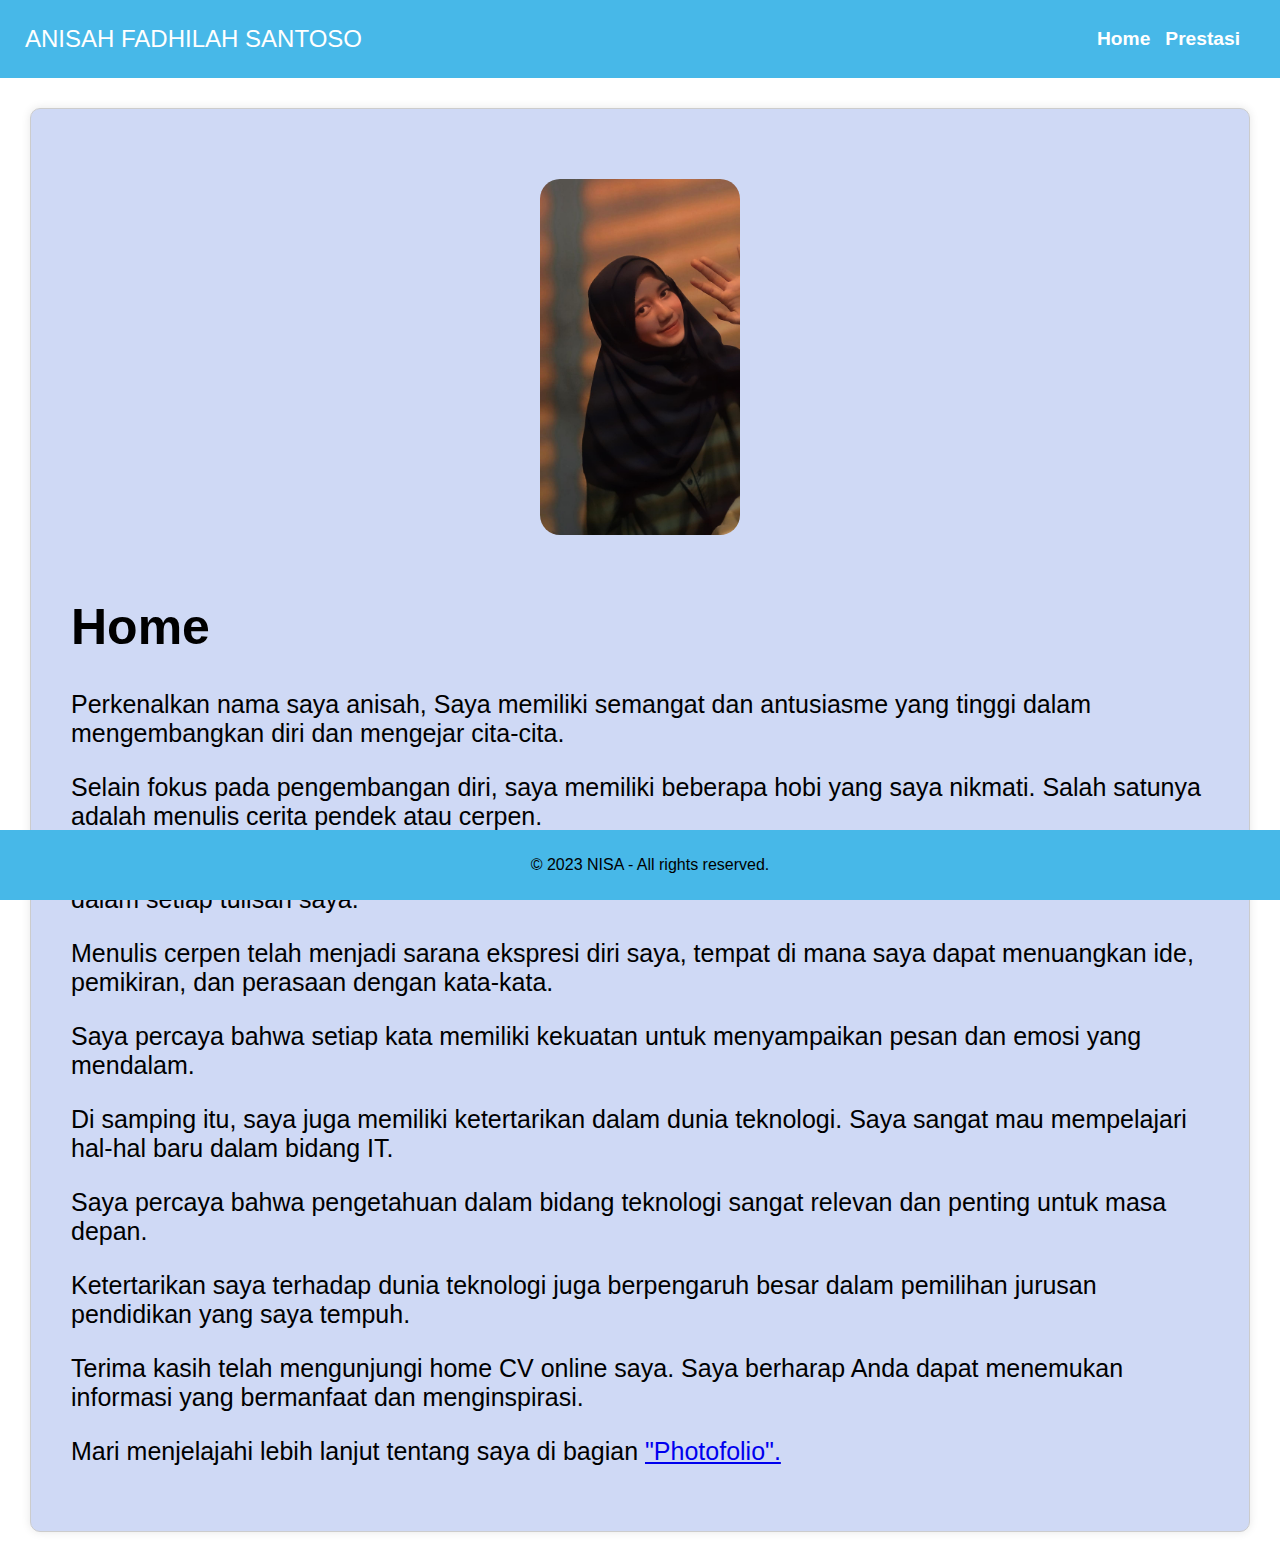
<file: index.html>
<!DOCTYPE html>
<html lang="en">
<head>
    <meta charset="UTF-8">
    <meta name="viewport" content="width=device-width, initial-scale=1.0">
    <title>NISA</title>
    <link rel="stylesheet" href="asset/css/style.css">
</head>
<body>
    <div class="navbar">
        <div class="nama">ANISAH FADHILAH SANTOSO</div>
        <ul class="nav-list">
            <li><a href="index.html">Home</a></li>
            <li><a href="about.html">Prestasi</a></li>
        </ul>
    </div>

    <section id="home">
        <div class="card">
            <div class="content">
                <div class="text">
                    <div class="image">
                        <img src="asset/img/nisa.jpg" alt="Foto Profil" class="profile-picture">
                    </div>
                    <h1>Home</h1>
                    <p>Perkenalkan nama saya anisah, Saya memiliki semangat dan antusiasme yang tinggi dalam mengembangkan diri dan mengejar cita-cita.</p>
                    <p>Selain fokus pada pengembangan diri, saya memiliki beberapa hobi yang saya nikmati. Salah satunya adalah menulis cerita pendek atau cerpen.</p>
                    <p>Saya menemukan kebahagiaan dalam menciptakan dunia imajinatif dan karakter-karakter yang unik dalam setiap tulisan saya.</p>
                    <p>Menulis cerpen telah menjadi sarana ekspresi diri saya, tempat di mana saya dapat menuangkan ide, pemikiran, dan perasaan dengan kata-kata.</p>
                    <p>Saya percaya bahwa setiap kata memiliki kekuatan untuk menyampaikan pesan dan emosi yang mendalam.</p>
                    <p>Di samping itu, saya juga memiliki ketertarikan dalam dunia teknologi. Saya sangat mau mempelajari hal-hal baru dalam bidang IT.</p>
                    <p> Saya percaya bahwa pengetahuan dalam bidang teknologi sangat relevan dan penting untuk masa depan.</p>
                    <p>Ketertarikan saya terhadap dunia teknologi juga berpengaruh besar dalam pemilihan jurusan pendidikan yang saya tempuh.</p>
                    <p>Terima kasih telah mengunjungi home CV online saya. Saya berharap Anda dapat menemukan informasi yang bermanfaat dan menginspirasi.</p>
                    <p>Mari menjelajahi lebih lanjut tentang saya di bagian  <a href="about.html">"Photofolio".</a></p>
        
                </div>
            </div>
        </div>
    </section>
    <footer>
        <p>&copy; 2023 NISA - All rights reserved.</p>
    </footer>
</body>
</html>
</file>
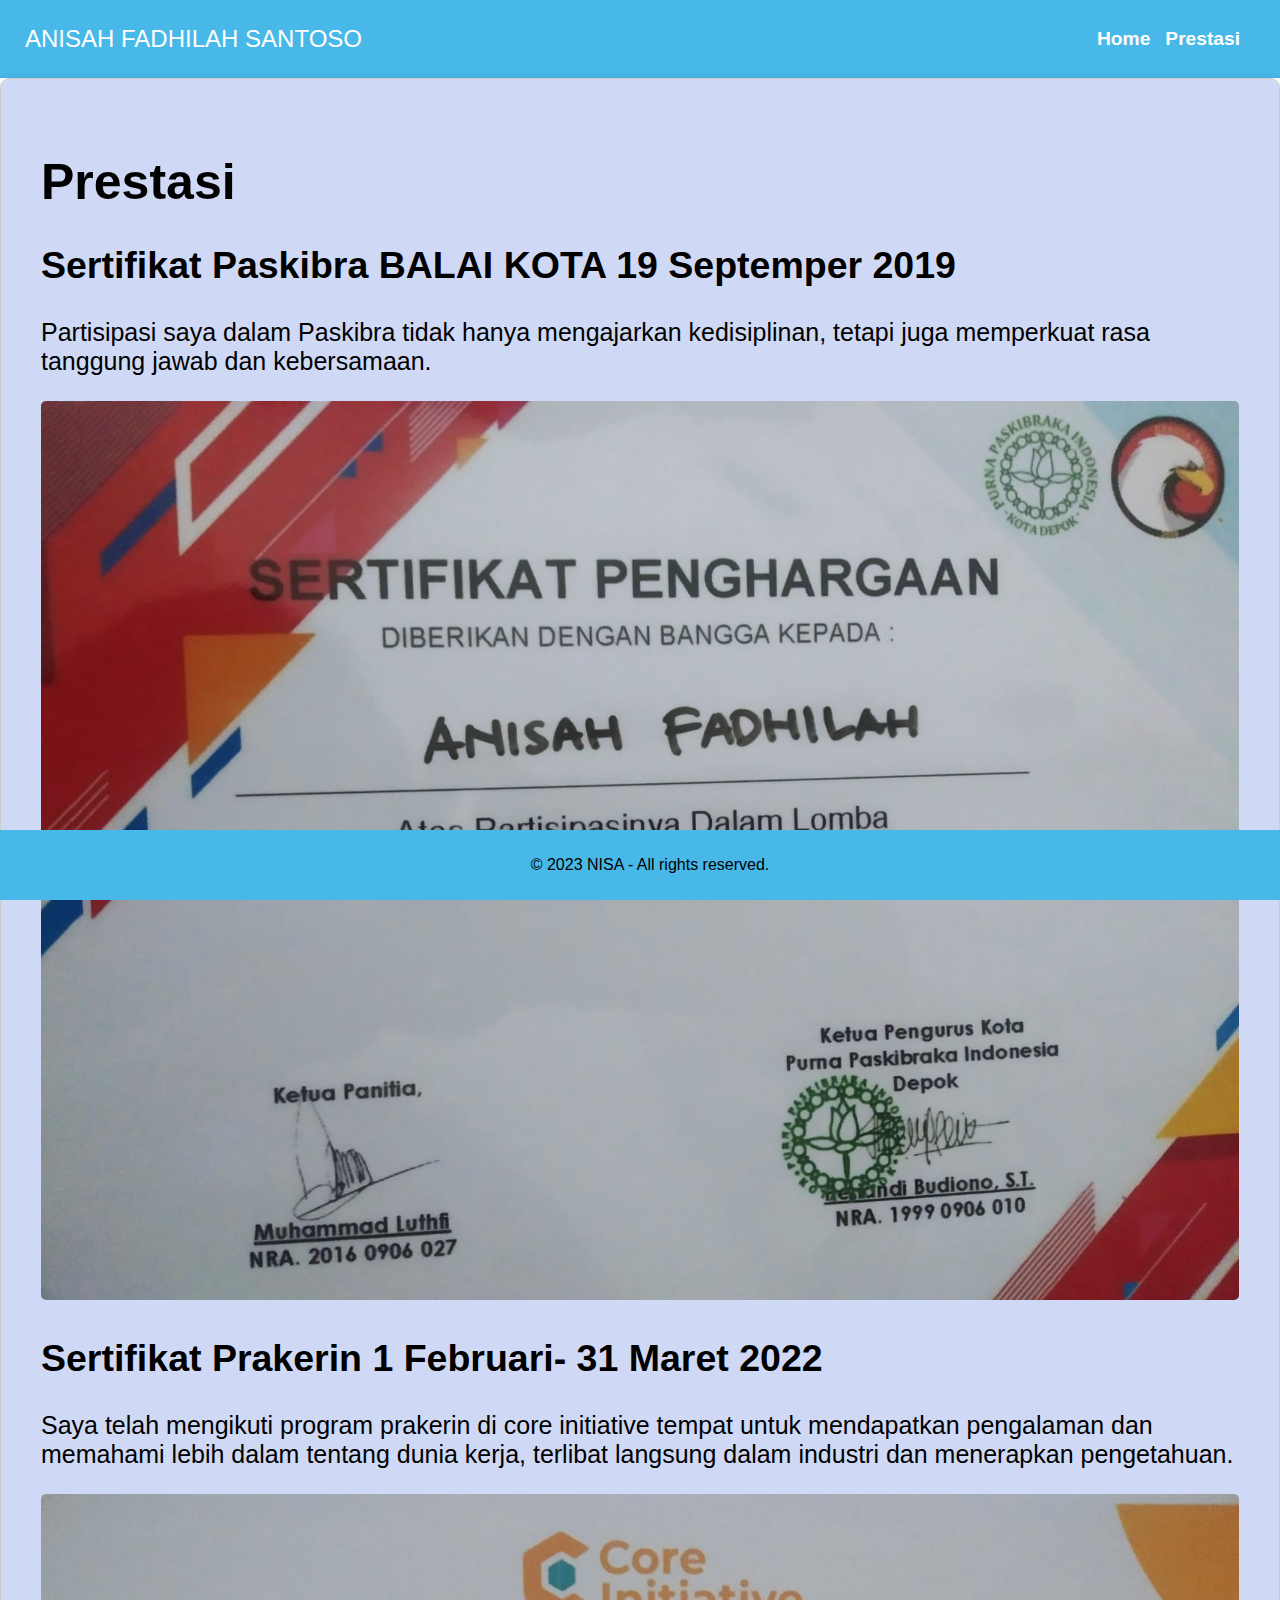
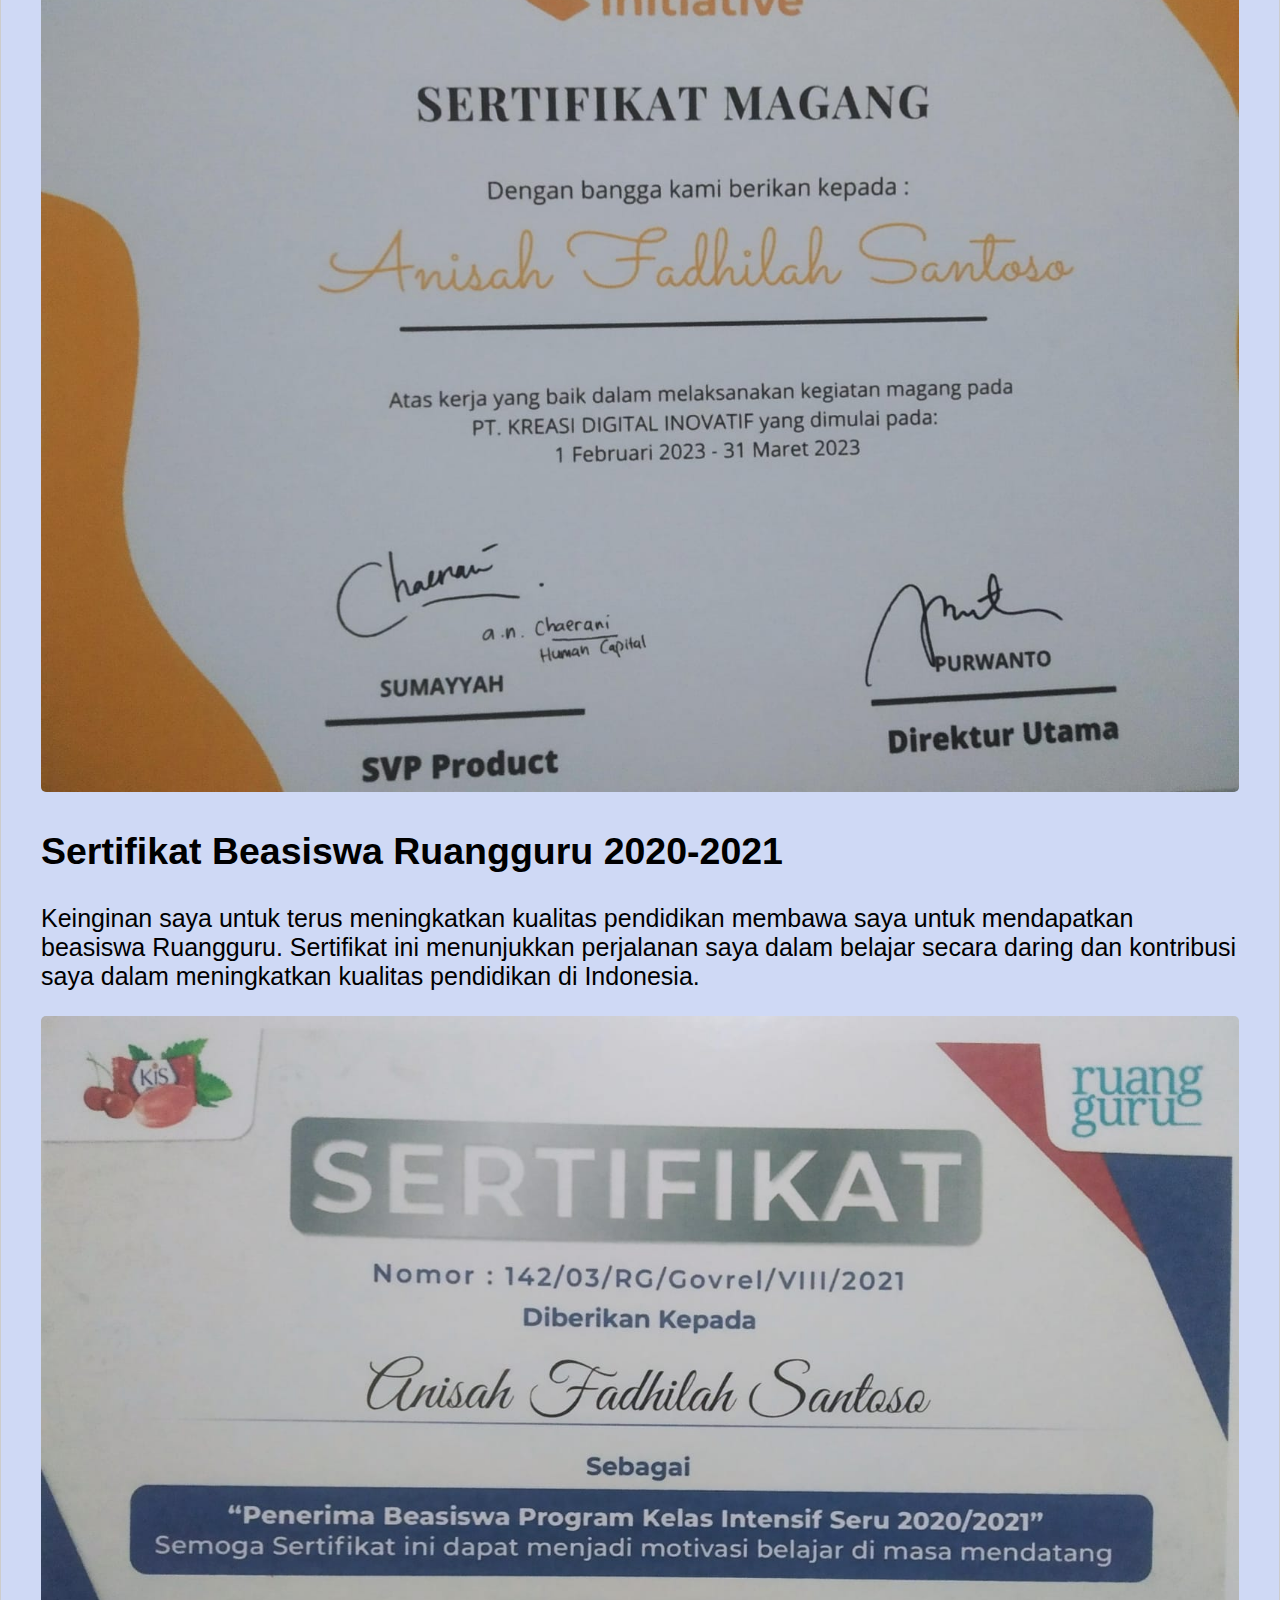
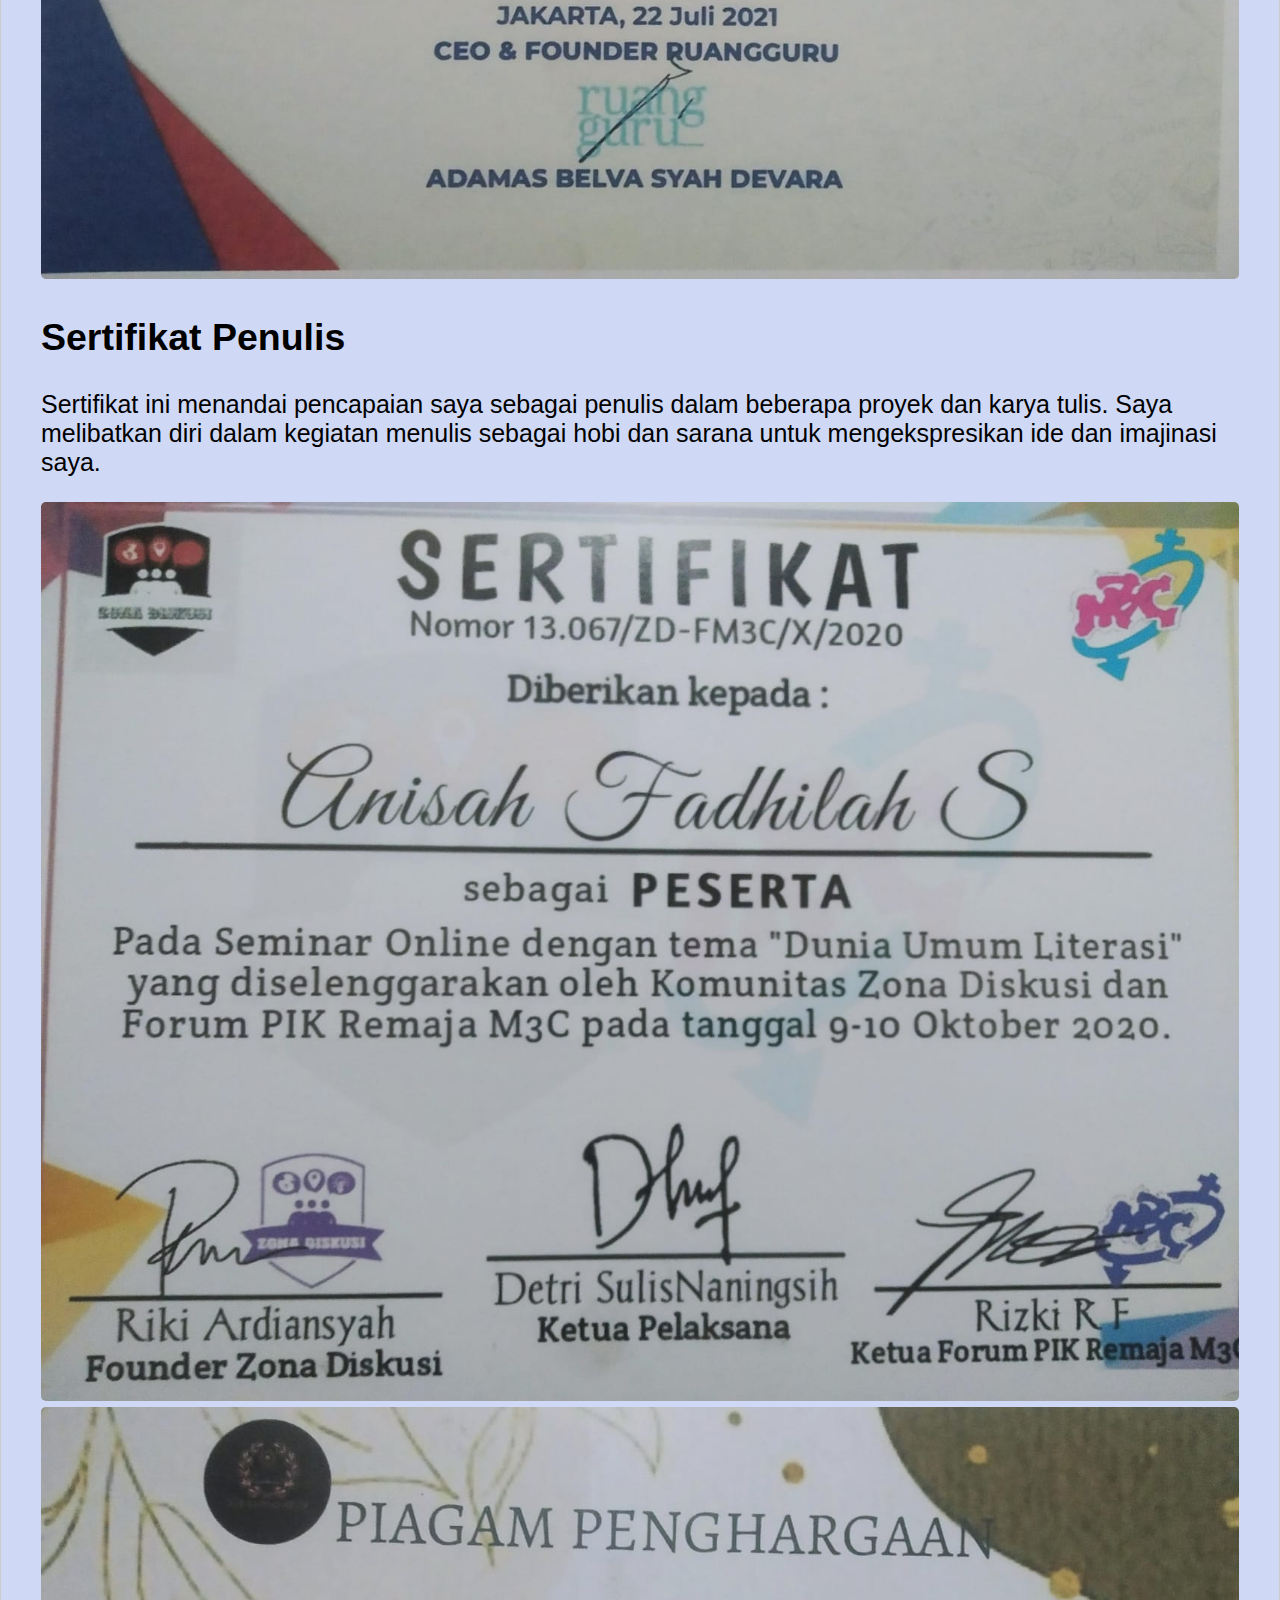
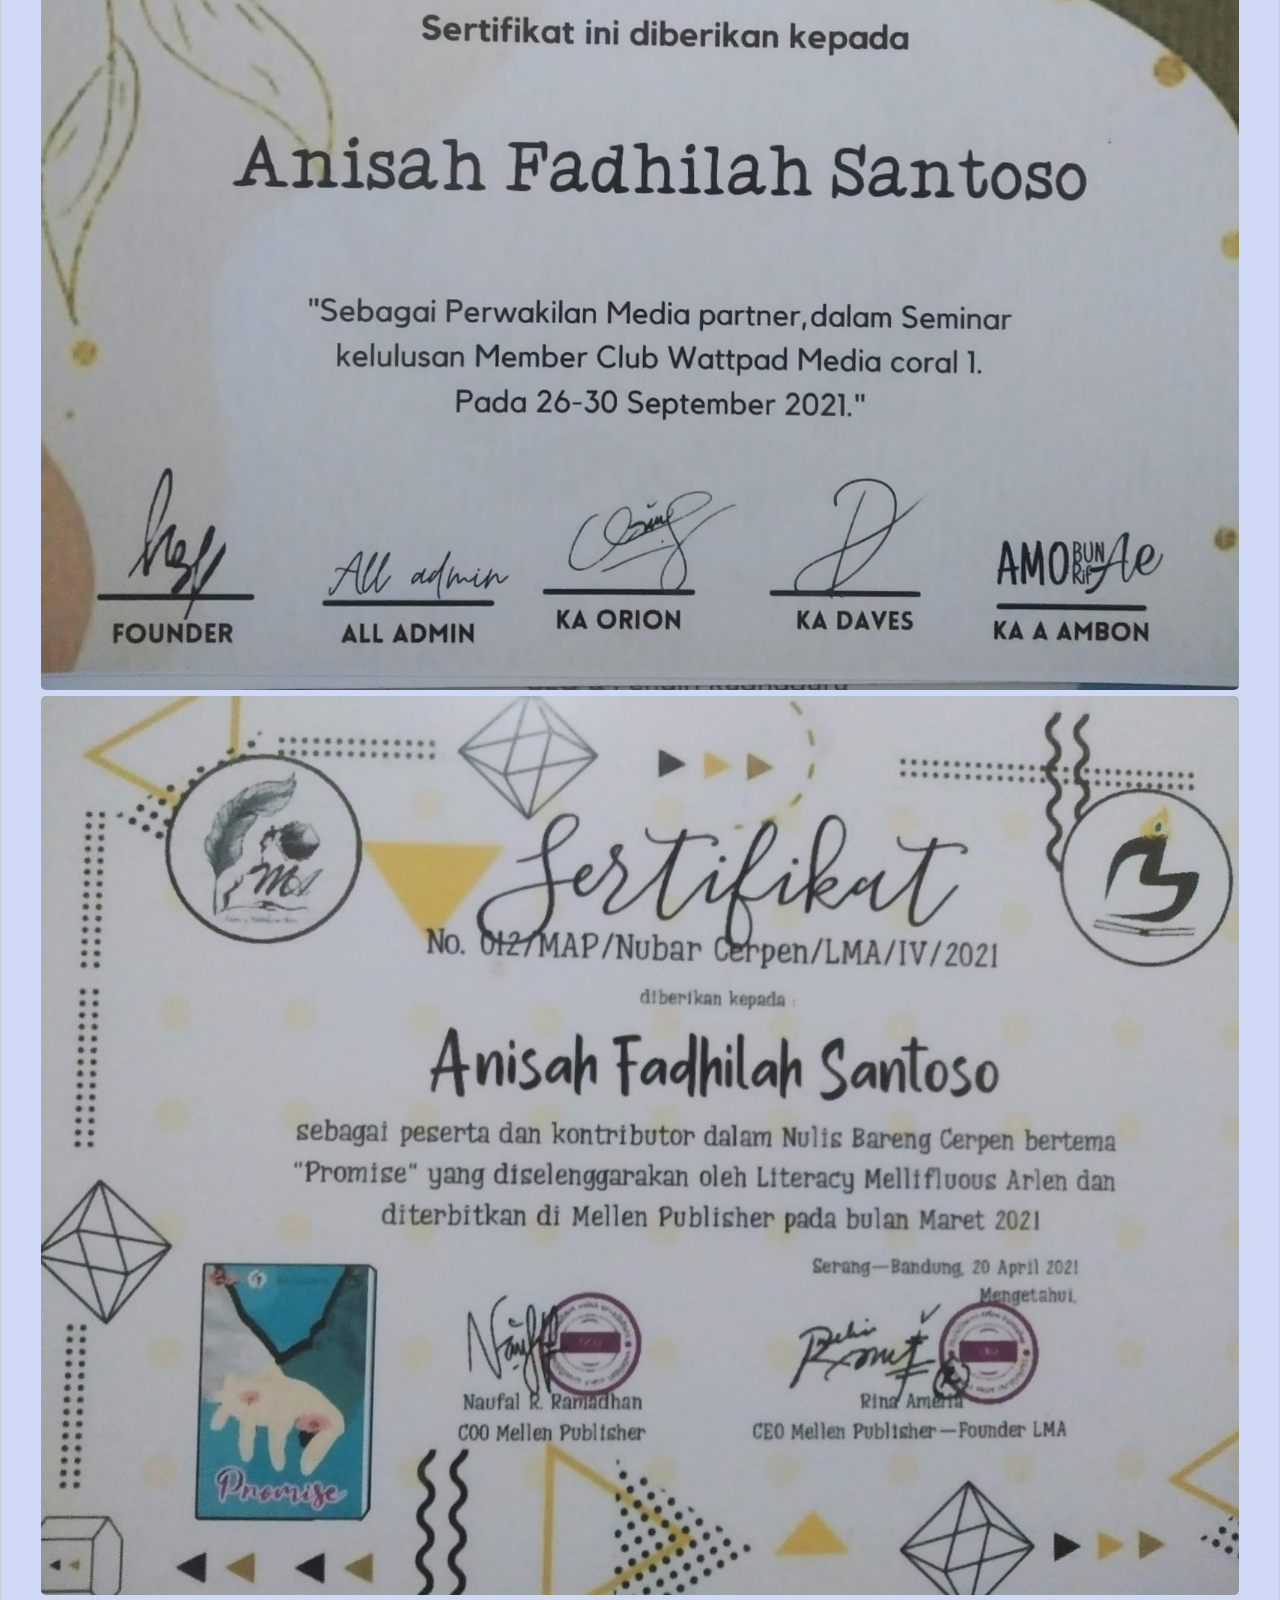
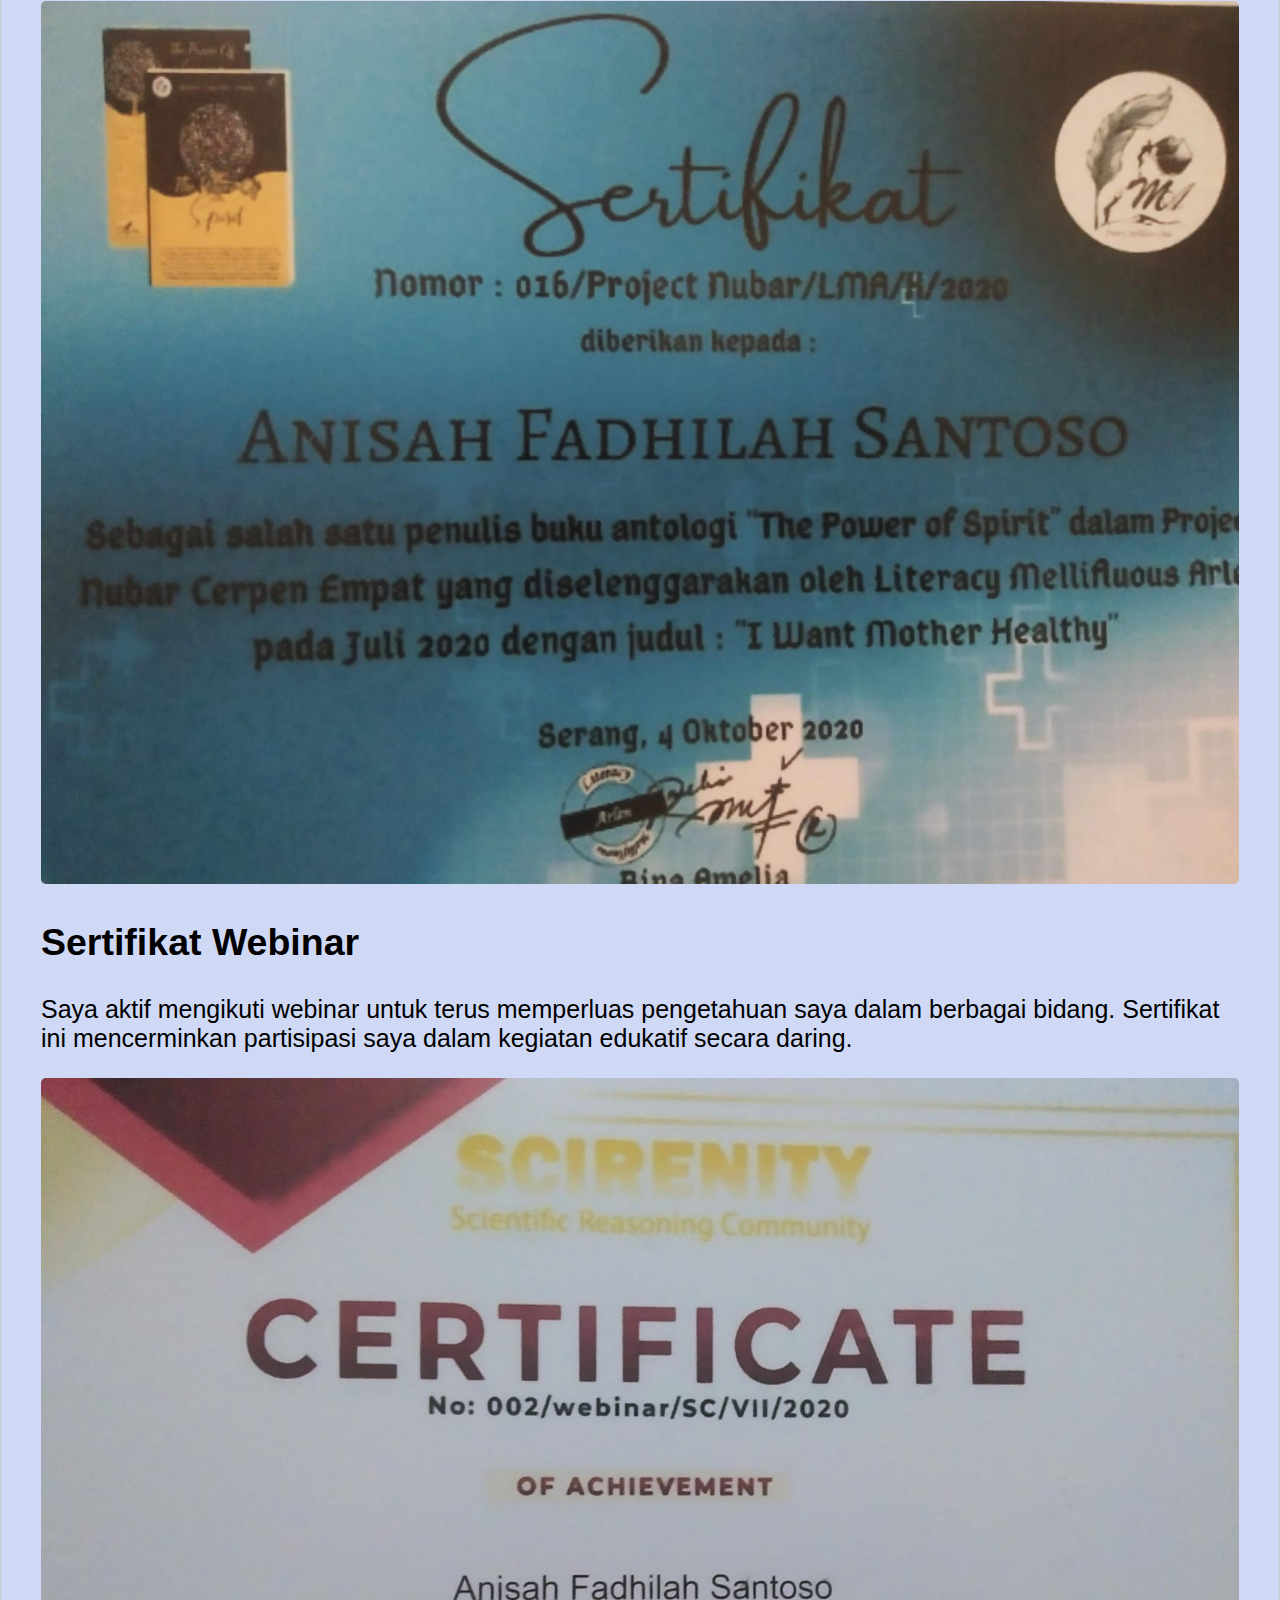
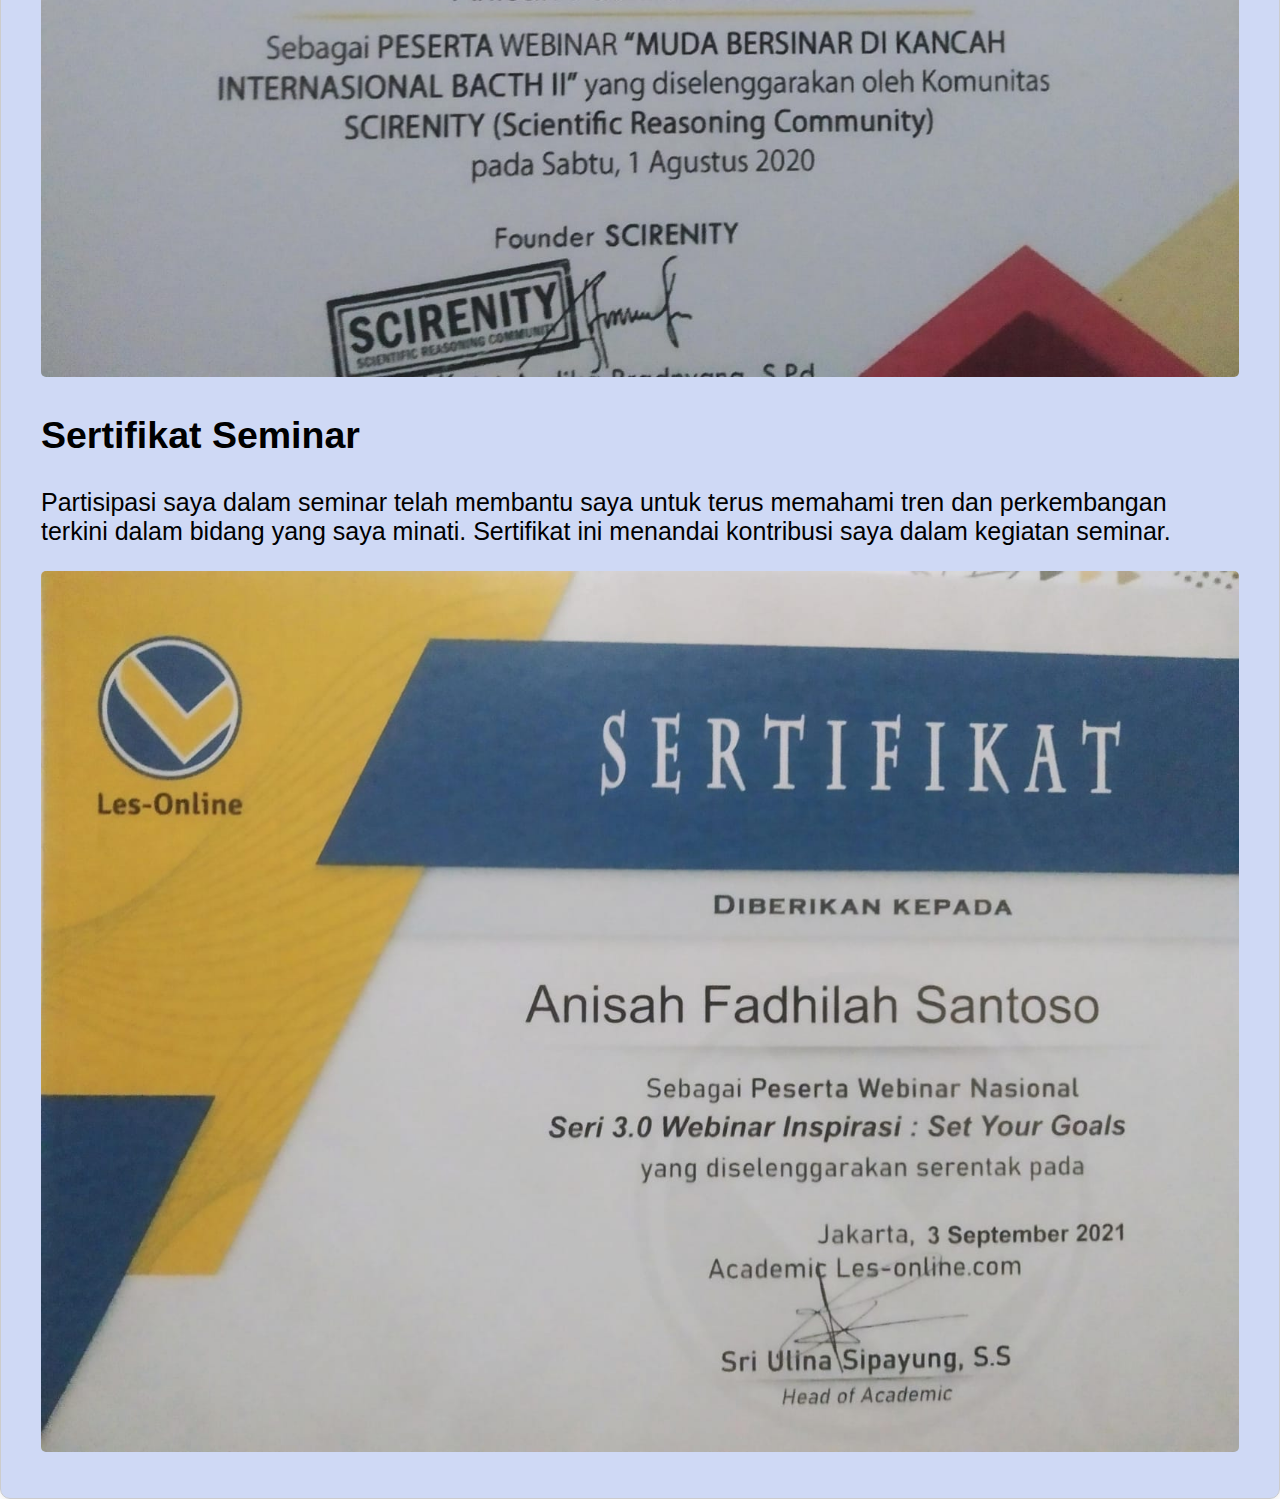
<file: about.html>
<!DOCTYPE html>
<html lang="en">
<head>
    <meta charset="UTF-8">
    <meta name="viewport" content="width=device-width, initial-scale=1.0">
    <title>NISA</title>
    <link rel="stylesheet" href="asset/css/style.css">
    <style>
        /* CSS yang sudah ada */
        
        .grid-container img {
            width: 100%;
            height: auto;
            border-radius: 5px;
        }
    </style>
</head>
<body>
    <div class="navbar">
        <div class="nama">ANISAH FADHILAH SANTOSO</div>
        <ul class="nav-list">
          <li><a href="index.html">Home</a></li>
          <li><a href="about.html">Prestasi</a></li>
        </ul>
    </div>

    <section id="portfolio">
        <div class="card">
            <div class="content">
                <div class="text">
                    <h1>Prestasi</h1>

                    <!-- Proyek atau Sertifikat 1 -->
                    <h2>Sertifikat Paskibra BALAI KOTA 19 Septemper 2019</h2>
                    <p>Partisipasi saya dalam Paskibra tidak hanya mengajarkan kedisiplinan, tetapi juga memperkuat rasa tanggung jawab dan kebersamaan.</p>
                    <div class="grid-container">
                        <div class="grid-item"> <img src="asset/img/paskib.jpg" alt="Sertifikat Paskibra"> </div>
                    </div>

                    <!-- Proyek atau Sertifikat 2 -->
                    <h2>Sertifikat Prakerin 1 Februari- 31 Maret 2022</h2>
                    <p>Saya telah mengikuti program prakerin di core initiative tempat untuk mendapatkan pengalaman dan memahami lebih dalam tentang dunia kerja, terlibat langsung dalam industri dan menerapkan pengetahuan.</p>
                    <div class="grid-container">
                        <div class="grid-item"> <img src="asset/img/pkl.jpg" alt="Sertifikat pkl"> </div>
                    </div>

                    <!-- Proyek atau Sertifikat 3 -->
                    <h2>Sertifikat Beasiswa Ruangguru 2020-2021</h2>
                    <p>Keinginan saya untuk terus meningkatkan kualitas pendidikan membawa saya untuk mendapatkan beasiswa Ruangguru. Sertifikat ini menunjukkan perjalanan saya dalam belajar secara daring dan kontribusi saya dalam meningkatkan kualitas pendidikan di Indonesia.</p>
                    <div class="grid-container">
                        <div class="grid-item"> <img src="asset/img/beasiswa.jpg" alt="Sertifikat Beasiswa Ruangguru"> </div>
                    </div>
                    <!-- Sertifikat Penulis -->
                    <h2>Sertifikat Penulis</h2>
                    <p>Sertifikat ini menandai pencapaian saya sebagai penulis dalam beberapa proyek dan karya tulis. Saya melibatkan diri dalam kegiatan menulis sebagai hobi dan sarana untuk mengekspresikan ide dan imajinasi saya.</p>
                    <div class="grid-container">
                        <div class="grid-item"> <img src="asset/img/penulis.jpg" alt="Sertifikat Penulis"> </div>
                        <div class="grid-item"> <img src="asset/img/penulis2.jpg" alt="Sertifikat Penulis"> </div>
                        <div class="grid-item"> <img src="asset/img/penulis1.jpg" alt="Sertifikat Penulis"> </div>
                        <div class="grid-item"> <img src="asset/img/penulis3.jpg" alt="Sertifikat Penulis"> </div>
                    </div>

                    <!-- Sertifikat Webinar -->
                    <h2>Sertifikat Webinar</h2>
                    <p>Saya aktif mengikuti webinar untuk terus memperluas pengetahuan saya dalam berbagai bidang. Sertifikat ini mencerminkan partisipasi saya dalam kegiatan edukatif secara daring.</p>
                    <div class="grid-container">
                        <div class="grid-item"> <img src="asset/img/webinar.jpg" alt="Sertifikat Webinar"> </div>
                    </div>

                    <!-- Sertifikat Seminar -->
                    <h2>Sertifikat Seminar</h2>
                    <p>Partisipasi saya dalam seminar telah membantu saya untuk terus memahami tren dan perkembangan terkini dalam bidang yang saya minati. Sertifikat ini menandai kontribusi saya dalam kegiatan seminar.</p>
                    <div class="grid-container">
                        <div class="grid-item"> <img src="asset/img/seminar.jpg" alt="Sertifikat Seminar"> </div>
                    </div>

                </div>
            </div>
        </div>
    </section>

    <footer>
        <p>&copy; 2023 NISA - All rights reserved.</p>
    </footer>
</body>
</html>
</file>
<file: asset/css/style.css>
/* General styles */
body {
    margin: 0;
    padding: 0;
    font-family: Arial, sans-serif;
}

.navbar {
    background-color: #47b8e8;
    display: flex;
    justify-content: space-between;
    align-items: center;
    padding: 25px;
}

.nama {
    color: #fff;
    font-size: 1.5em;
}

.nav-list {
    list-style: none;
    margin: 0;
    padding: 0;
    display: flex;
}

.nav-list li {
    margin-right: 15px;
}

.nav-list a {
    text-decoration: none;
    color: #fff;
    font-weight: bold;
    font-size: 1.2em;
}

/* Home Section */
#home {
    margin: 20px;
    padding: 10px;
}

.card {
    background-color: rgba(135, 162, 231, 0.402);
    border: 1px solid #cccccc;
    border-radius: 10px;
    overflow: hidden;
    box-shadow: 0 0 10px rgba(0, 0, 0, 0.1);
    padding: 20px;
}

.card .content {
    display: flex;
    align-items: center;
}

.card .text {
    flex: 1;
    padding: 20px;
    font-size: 25px;
}

.profile-picture {
    width: 400px;
    max-width: 200px;
    height: auto;
    border-radius: 50px;
    padding: 30px;
    margin: 0 auto; /* Posisikan ke tengah secara horizontal */
    display: block; /* Untuk memastikan margin: 0 auto; berfungsi */
}

/* Footer */
footer {
    background-color: #47b8e8;
    padding: 10px;
    display: flex;
    justify-content: center;
    align-items: center;
    margin-top: auto;
    position: fixed;
    bottom: 0;
    width: 100%;
}

/* Responsive styles */
@media screen and (max-width: 767px) {
    .navbar {
        padding: 10px;
    }

    .nama {
        font-size: 1.2em;
        margin-bottom: 5px;
    }

    .nav-list li {
        margin-right: 10px;
    }

    .nav-list a {
        font-size: 1em;
    }

    #home {
        margin: 10px;
        padding: 5px;
    }

    .card {
        padding: 10px;
    }

    .profile-picture {
        margin-bottom: 10px;
        padding: 10px;
    }

    footer {
        padding: 5px;
    }
}

@media screen and (min-width: 768px) {
    .navbar {
        padding: 25px;
    }

    .nama {
        font-size: 1.5em;
    }

    .nav-list li {
        margin-right: 15px;
    }

    .nav-list a {
        font-size: 1.2em;
    }

    #home {
        margin: 20px;
        padding: 10px;
    }

    .card {
        padding: 20px;
    }

    .profile-picture {
        padding: 30px;
    }

    footer {
        padding: 10px;
    }
}
</file>
